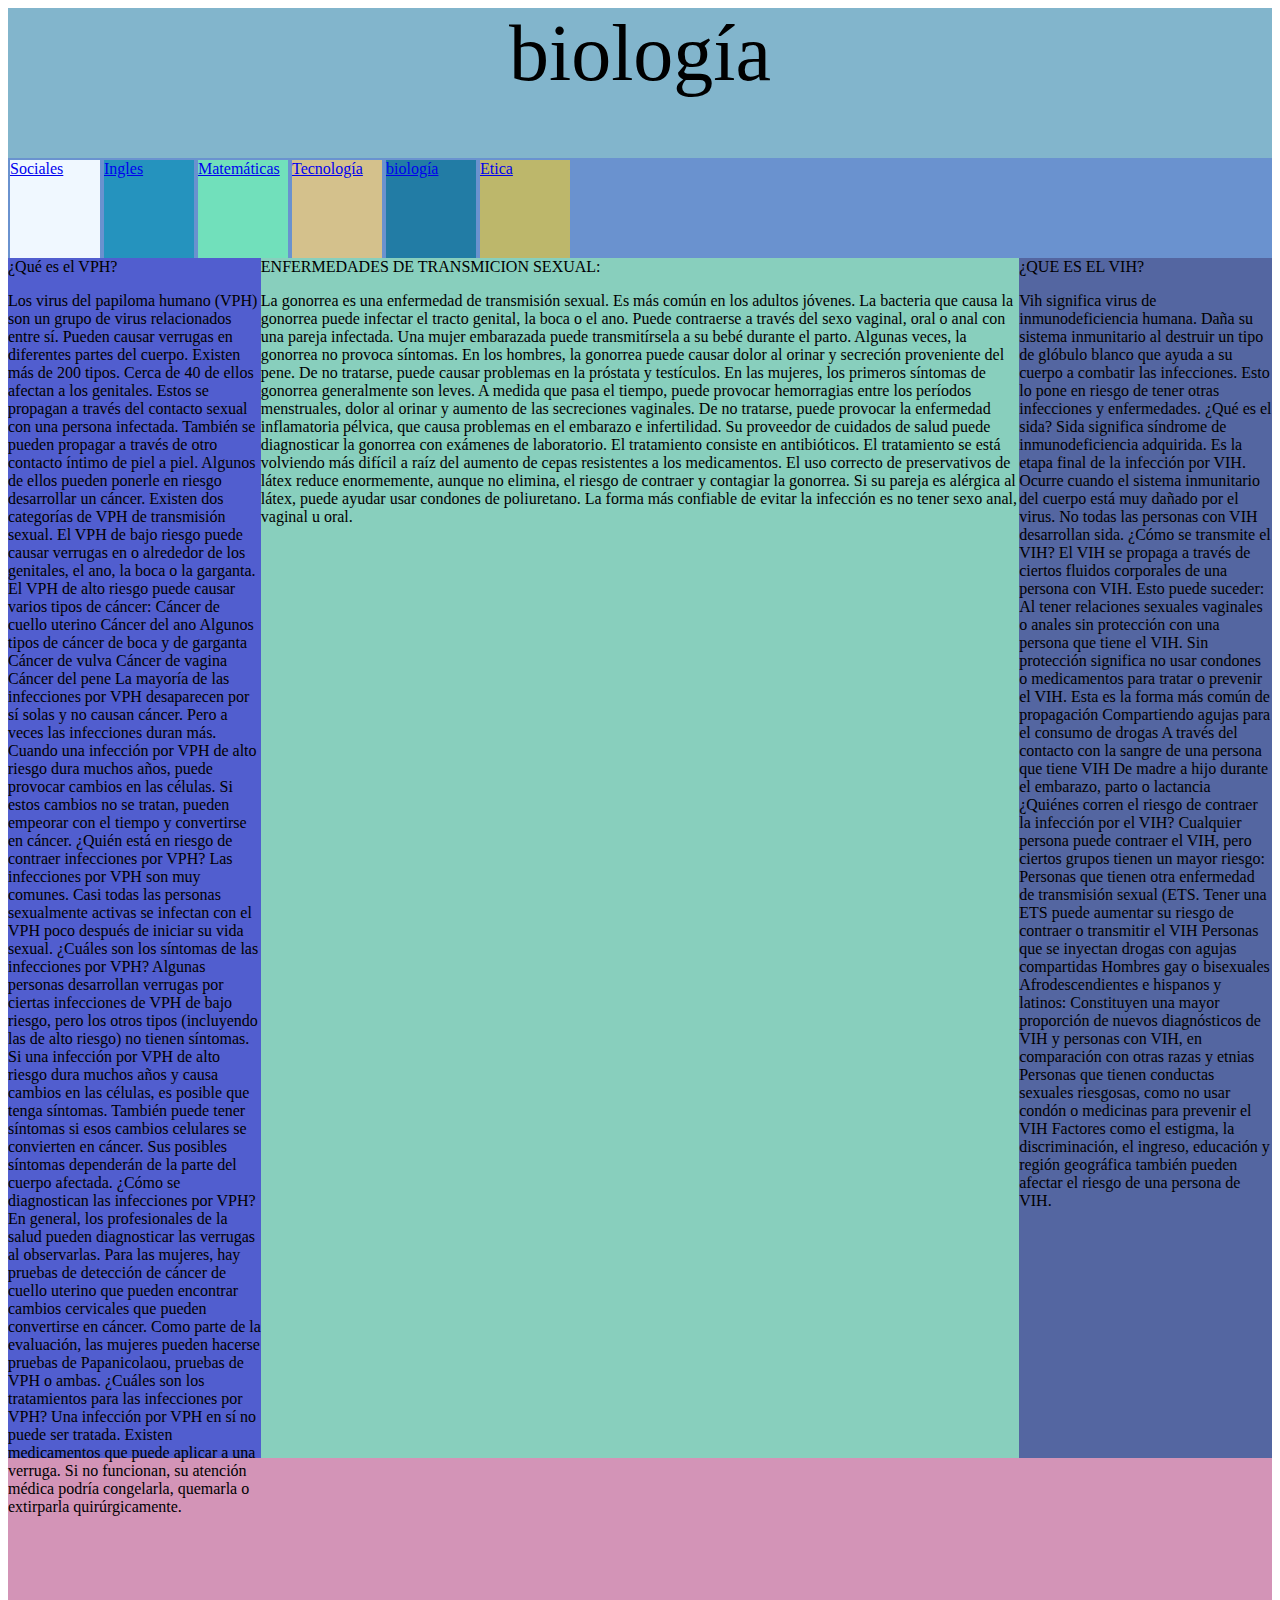
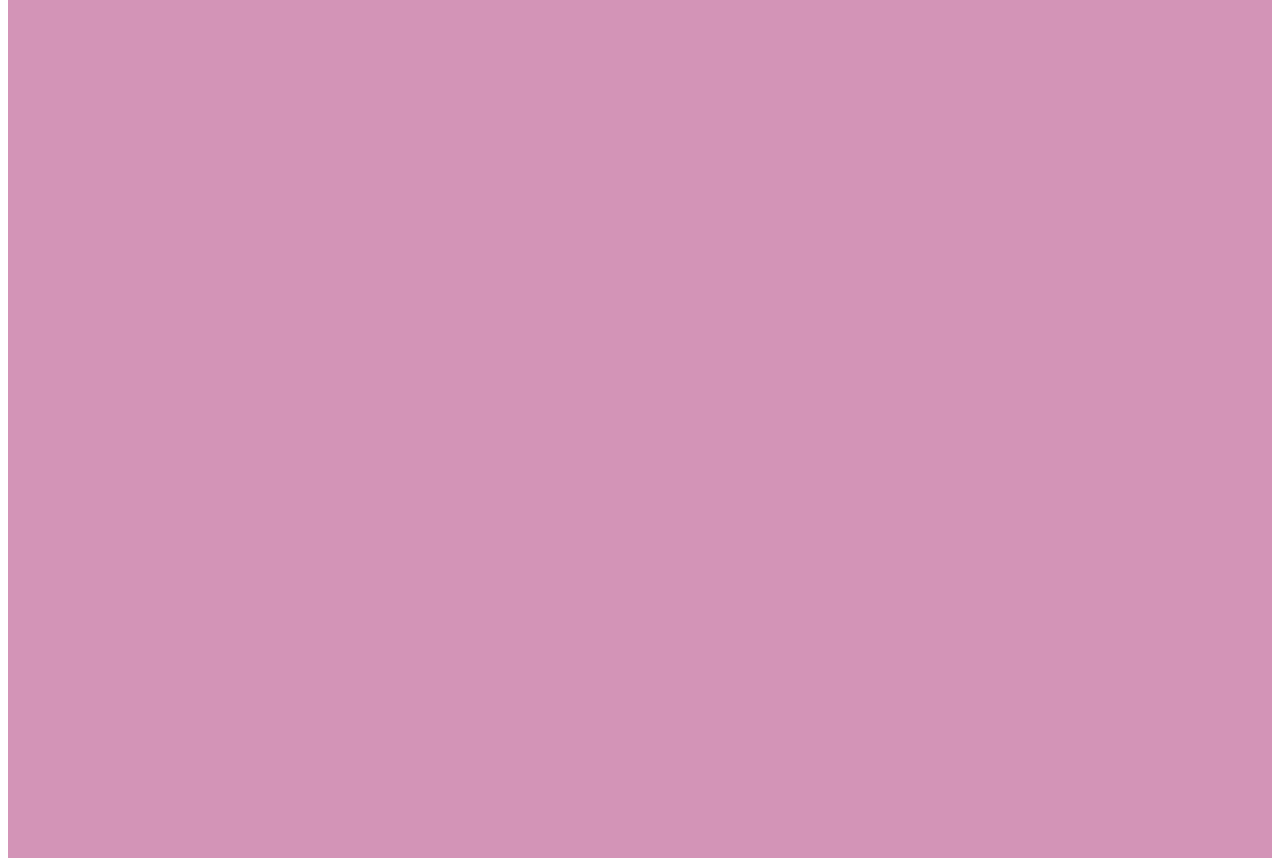
<file: biología.html>
<!DOCTYPE html>
<html lang="en">
<head>
    <meta charset="UTF-8">
    <meta http-equiv="X-UA-Compatible" content="IE=edge">
    <meta name="viewport" content="width=device-width, initial-scale=1.0">
    <title>Document</title>
    <link rel="stylesheet" href="temas.css">
</head>
<body>
    <div  class="contenedor">

        <div  class="encabezado">biología</div>
        <div  class="menu">
<div  class="Sociales">
    <a href="Sociales.html">Sociales</a>
</div>
<div  class="Ingles">
    <a href="Ingles.html">Ingles</a>
</div>
<div  class="Matemáticas">
    <a href="Matemáticas.html">Matemáticas</a>
</div>
<div  class="Tecnología">
    <a href="Tecnología.html">Tecnología</a>
</div>
<div  class="biología">
    <a href="biología.html">biología</a>
</div>
<div  class="Etica">
    <a href="Etica.html">Etica</a>
</div>
        </div>
        <div  class="contenedor2">
            <div  class="izquierdo">

            ¿Qué es el VPH? <p>

            </p>
            Los virus del papiloma humano (VPH) son un grupo de virus relacionados entre sí. Pueden causar verrugas en diferentes partes del cuerpo. Existen más de 200 tipos. Cerca de 40 de ellos afectan a los genitales. Estos se propagan a través del contacto sexual con una persona infectada. También se pueden propagar a través de otro contacto íntimo de piel a piel. Algunos de ellos pueden ponerle en riesgo desarrollar un cáncer.
            
            Existen dos categorías de VPH de transmisión sexual. El VPH de bajo riesgo puede causar verrugas en o alrededor de los genitales, el ano, la boca o la garganta. El VPH de alto riesgo puede causar varios tipos de cáncer:
            
            Cáncer de cuello uterino
            Cáncer del ano
            Algunos tipos de cáncer de boca y de garganta
            Cáncer de vulva
            Cáncer de vagina
            Cáncer del pene
            La mayoría de las infecciones por VPH desaparecen por sí solas y no causan cáncer. Pero a veces las infecciones duran más. Cuando una infección por VPH de alto riesgo dura muchos años, puede provocar cambios en las células. Si estos cambios no se tratan, pueden empeorar con el tiempo y convertirse en cáncer.
            
            ¿Quién está en riesgo de contraer infecciones por VPH?
            Las infecciones por VPH son muy comunes. Casi todas las personas sexualmente activas se infectan con el VPH poco después de iniciar su vida sexual.
            
            ¿Cuáles son los síntomas de las infecciones por VPH?
            Algunas personas desarrollan verrugas por ciertas infecciones de VPH de bajo riesgo, pero los otros tipos (incluyendo las de alto riesgo) no tienen síntomas.
            
            Si una infección por VPH de alto riesgo dura muchos años y causa cambios en las células, es posible que tenga síntomas. También puede tener síntomas si esos cambios celulares se convierten en cáncer. Sus posibles síntomas dependerán de la parte del cuerpo afectada.
            
            ¿Cómo se diagnostican las infecciones por VPH?
            En general, los profesionales de la salud pueden diagnosticar las verrugas al observarlas.
            
            Para las mujeres, hay pruebas de detección de cáncer de cuello uterino que pueden encontrar cambios cervicales que pueden convertirse en cáncer. Como parte de la evaluación, las mujeres pueden hacerse pruebas de Papanicolaou, pruebas de VPH o ambas.
            
            ¿Cuáles son los tratamientos para las infecciones por VPH?
            Una infección por VPH en sí no puede ser tratada. Existen medicamentos que puede aplicar a una verruga. Si no funcionan, su atención médica podría congelarla, quemarla o extirparla quirúrgicamente.
        </div>
        <div  class="centro">

                      ENFERMEDADES DE TRANSMICION SEXUAL: <p>

                      </p>

                La gonorrea es una enfermedad de transmisión sexual. Es más común en los adultos jóvenes. La bacteria que causa la gonorrea puede infectar el tracto genital, la boca o el ano. Puede contraerse a través del sexo vaginal, oral o anal con una pareja infectada.  Una mujer embarazada puede transmitírsela a su bebé durante el parto.

                Algunas veces, la gonorrea no provoca síntomas. En los hombres, la gonorrea puede causar dolor al orinar y secreción proveniente del pene. De no tratarse, puede causar problemas en la próstata y testículos.
                
                En las mujeres, los primeros síntomas de gonorrea generalmente son leves. A medida que pasa el tiempo, puede provocar hemorragias entre los períodos menstruales, dolor al orinar y aumento de las secreciones vaginales. De no tratarse, puede provocar la enfermedad inflamatoria pélvica, que causa problemas en el embarazo e infertilidad.
                
                Su proveedor de cuidados de salud puede diagnosticar la gonorrea con exámenes de laboratorio. El tratamiento consiste en antibióticos. El tratamiento se está volviendo más difícil a raíz del aumento de cepas resistentes a los medicamentos. El uso correcto de preservativos de látex reduce enormemente, aunque no elimina, el riesgo de contraer y contagiar la gonorrea. Si su pareja es alérgica al látex, puede ayudar usar condones de poliuretano. La forma más confiable de evitar la infección es no tener sexo anal, vaginal u oral.       
            
        </div><div  class="derecho">

            ¿QUE ES EL VIH? <p>
                
            </p>

            Vih significa virus de inmunodeficiencia humana. Daña su sistema inmunitario al destruir un tipo de glóbulo blanco que ayuda a su cuerpo a combatir las infecciones. Esto lo pone en riesgo de tener otras infecciones y enfermedades.
            
            ¿Qué es el sida?
            Sida significa síndrome de inmunodeficiencia adquirida. Es la etapa final de la infección por VIH. Ocurre cuando el sistema inmunitario del cuerpo está muy dañado por el virus. No todas las personas con VIH desarrollan sida.
            
            ¿Cómo se transmite el VIH?
            El VIH se propaga a través de ciertos fluidos corporales de una persona con VIH. Esto puede suceder:
            
            Al tener relaciones sexuales vaginales o anales sin protección con una persona que tiene el VIH. Sin protección significa no usar condones o medicamentos para tratar o prevenir el VIH. Esta es la forma más común de propagación
            Compartiendo agujas para el consumo de drogas
            A través del contacto con la sangre de una persona que tiene VIH
            De madre a hijo durante el embarazo, parto o lactancia
            ¿Quiénes corren el riesgo de contraer la infección por el VIH?
            Cualquier persona puede contraer el VIH, pero ciertos grupos tienen un mayor riesgo:
            
            Personas que tienen otra enfermedad de transmisión sexual (ETS. Tener una ETS puede aumentar su riesgo de contraer o transmitir el VIH
            Personas que se inyectan drogas con agujas compartidas
            Hombres gay o bisexuales
            Afrodescendientes e hispanos y latinos: Constituyen una mayor proporción de nuevos diagnósticos de VIH y personas con VIH, en comparación con otras razas y etnias
            Personas que tienen conductas sexuales riesgosas, como no usar condón o medicinas para prevenir el VIH
            Factores como el estigma, la discriminación, el ingreso, educación y región geográfica también pueden afectar el riesgo de una persona de VIH.
            
        </div></div>
        </div>
</body>
</html>
</file>
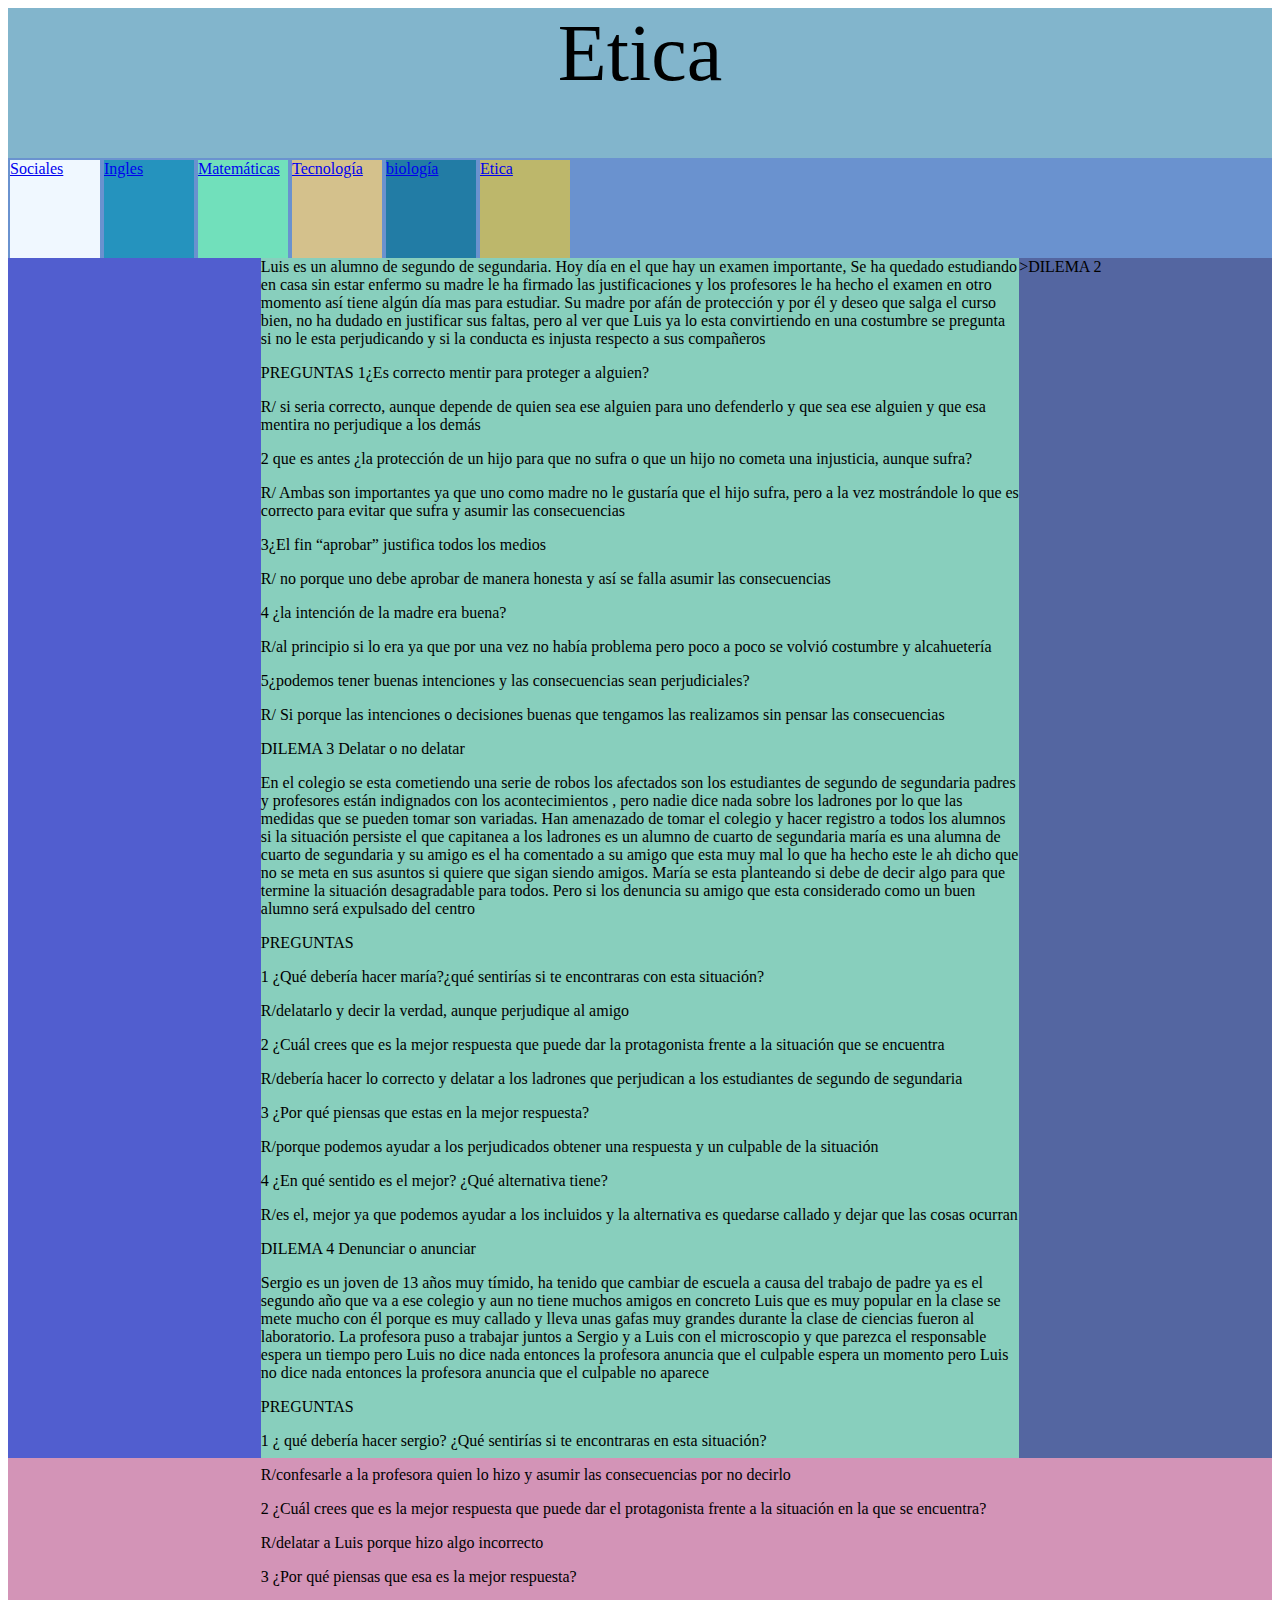
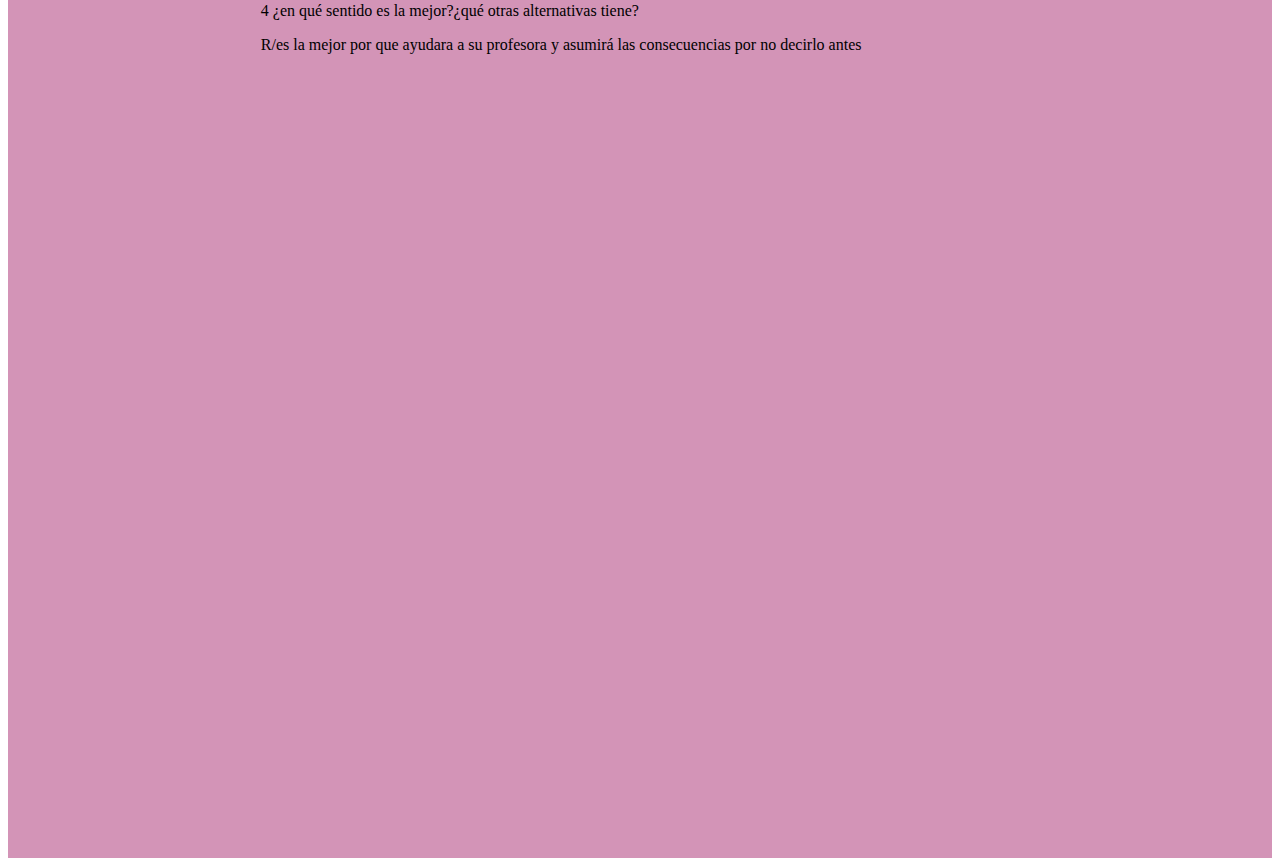
<file: Etica.html>
<!DOCTYPE html>
<html lang="en">
<head>
    <meta charset="UTF-8">
    <meta http-equiv="X-UA-Compatible" content="IE=edge">
    <meta name="viewport" content="width=device-width, initial-scale=1.0">
    <title>Document</title>
    <link rel="stylesheet" href="temas.css">
</head>
<body>
    <div  class="contenedor">

        <div  class="encabezado">Etica</div>
        <div  class="menu">
<div  class="Sociales">
    <a href="Sociales.html">Sociales</a>
</div>
<div  class="Ingles">
    <a href="Ingles.html">Ingles</a>
</div>
<div  class="Matemáticas">
    <a href="Matemáticas.html">Matemáticas</a>
</div>
<div  class="Tecnología">
    <a href="Tecnología.html">Tecnología</a>
</div>
<div  class="biología">
    <a href="biología.html">biología</a>
</div>
<div  class="Etica">
    <a href="Etica.html">Etica</a>
</div>
        </div>
        <div  class="contenedor2"><div  class="izquierdo">
        </div>
        <div  class="centro">Luis es un alumno de segundo de segundaria. Hoy día en el que hay un examen importante, Se ha quedado estudiando en casa sin estar enfermo su madre le ha firmado las justificaciones y los profesores le ha hecho el examen en otro momento así tiene algún día mas para estudiar. Su madre por afán de protección y por él y deseo que salga el curso bien, no ha dudado en justificar sus faltas, pero al ver que Luis ya lo esta convirtiendo en una costumbre se pregunta si no le esta perjudicando y si la conducta es injusta respecto a sus compañeros <p>

        </p>
        PREGUNTAS 
        1¿Es correcto mentir para proteger a alguien?<p>

        </p>
        R/ si seria correcto, aunque depende de quien sea ese alguien para uno defenderlo y que sea ese alguien y que esa mentira no perjudique a los demás <p>

        </p>
        2 que es antes ¿la protección de un hijo para que no sufra o que un hijo no cometa una injusticia, aunque sufra?<p>

        </p>
        R/ Ambas son importantes ya que uno como madre no le gustaría que el hijo sufra, pero a la vez mostrándole lo que es correcto para evitar que sufra y asumir las consecuencias <p>

        </p>
        3¿El fin “aprobar” justifica todos los medios <p>

        </p>
        R/ no porque uno debe aprobar de manera honesta y así se falla asumir las consecuencias <p>

        </p>
        4 ¿la intención de la madre era buena?<p>

        </p>
        R/al principio si lo era ya que por una vez no había problema pero poco a poco se volvió costumbre y alcahuetería <p>

        </p>
        5¿podemos tener buenas intenciones y las consecuencias sean perjudiciales?<p>

        </p>
        R/ Si porque las intenciones o decisiones buenas que tengamos las realizamos sin pensar las consecuencias <p>

        </p> 
        
        DILEMA 3 Delatar o no delatar <p>

        </p>
        En el colegio se esta cometiendo una serie de robos los afectados son los estudiantes de segundo de segundaria padres y profesores están indignados con los acontecimientos , pero nadie dice nada sobre los ladrones por lo que las medidas que se pueden tomar son variadas. Han amenazado de tomar el colegio y hacer registro a todos los alumnos si la situación persiste el que capitanea a los ladrones es un alumno de cuarto de segundaria maría es una alumna de cuarto de segundaria y su amigo es el ha comentado a su amigo que esta muy mal lo que ha hecho este le ah dicho que no se meta en sus asuntos si quiere que sigan siendo amigos. María se esta planteando si debe de decir 
        algo para que termine la situación desagradable para todos. Pero si los denuncia su amigo que esta considerado como un buen alumno será expulsado del centro <p>

        </p>
        PREGUNTAS  <p>

        </p>
        1 ¿Qué debería hacer maría?¿qué sentirías si te encontraras con esta situación? <p>

        </p>
        R/delatarlo y decir la verdad, aunque perjudique al amigo <p>

        </p>
        2 ¿Cuál crees que es la mejor respuesta que puede dar la protagonista frente a la situación que se encuentra <p>

        </p>
        R/debería hacer lo correcto y delatar a los ladrones que perjudican a los estudiantes de segundo de segundaria <p>

        </p>
        3 ¿Por qué piensas que estas en la mejor respuesta? <p>

        </p>
        R/porque podemos ayudar a los perjudicados obtener una respuesta y un culpable de la situación <p>

        </p>
        4 ¿En qué sentido es el mejor? ¿Qué alternativa tiene? <p>

        </p>
        R/es el, mejor ya que podemos ayudar a los incluidos y la alternativa es quedarse callado y dejar que las cosas ocurran <p>

        </p>
        DILEMA 4 Denunciar o anunciar <p>

        </p>
     
        Sergio es un joven de 13 años muy tímido, ha tenido que cambiar de escuela a causa del trabajo de padre ya es el segundo año que va a ese colegio y aun no tiene muchos amigos en concreto Luis que es muy popular en la clase se mete mucho con él porque es muy callado y lleva unas gafas muy grandes durante la clase de ciencias fueron al laboratorio. La profesora puso a trabajar juntos a Sergio y a Luis con el microscopio y que parezca el responsable espera un tiempo pero Luis no dice nada entonces la profesora anuncia que el culpable  espera un momento pero Luis no dice nada entonces la profesora anuncia que el culpable no aparece <p>

        </p>
        PREGUNTAS <p>

        </p>
        1 ¿ qué debería hacer sergio? ¿Qué sentirías si te encontraras en esta situación?<p>

        </p>
        R/confesarle a la profesora quien lo hizo y asumir las consecuencias por no decirlo <p>

        </p>
        2 ¿Cuál crees que es la mejor respuesta que puede dar el protagonista frente a la situación en la que se encuentra?<p>

        </p>
        R/delatar a Luis porque hizo algo incorrecto <p>

        </p> 
        3 ¿Por qué piensas que esa es la mejor respuesta? <p>

        </p>
        4 ¿en qué sentido es la mejor?¿qué otras alternativas tiene? <p>
            
        </p>
        R/es la mejor por que ayudara a su profesora y asumirá las consecuencias por no decirlo antes
        </div><div  class="derecho">>DILEMA 2 
            
            
        </div></div>
        </div>
</body>
</html>
</file>
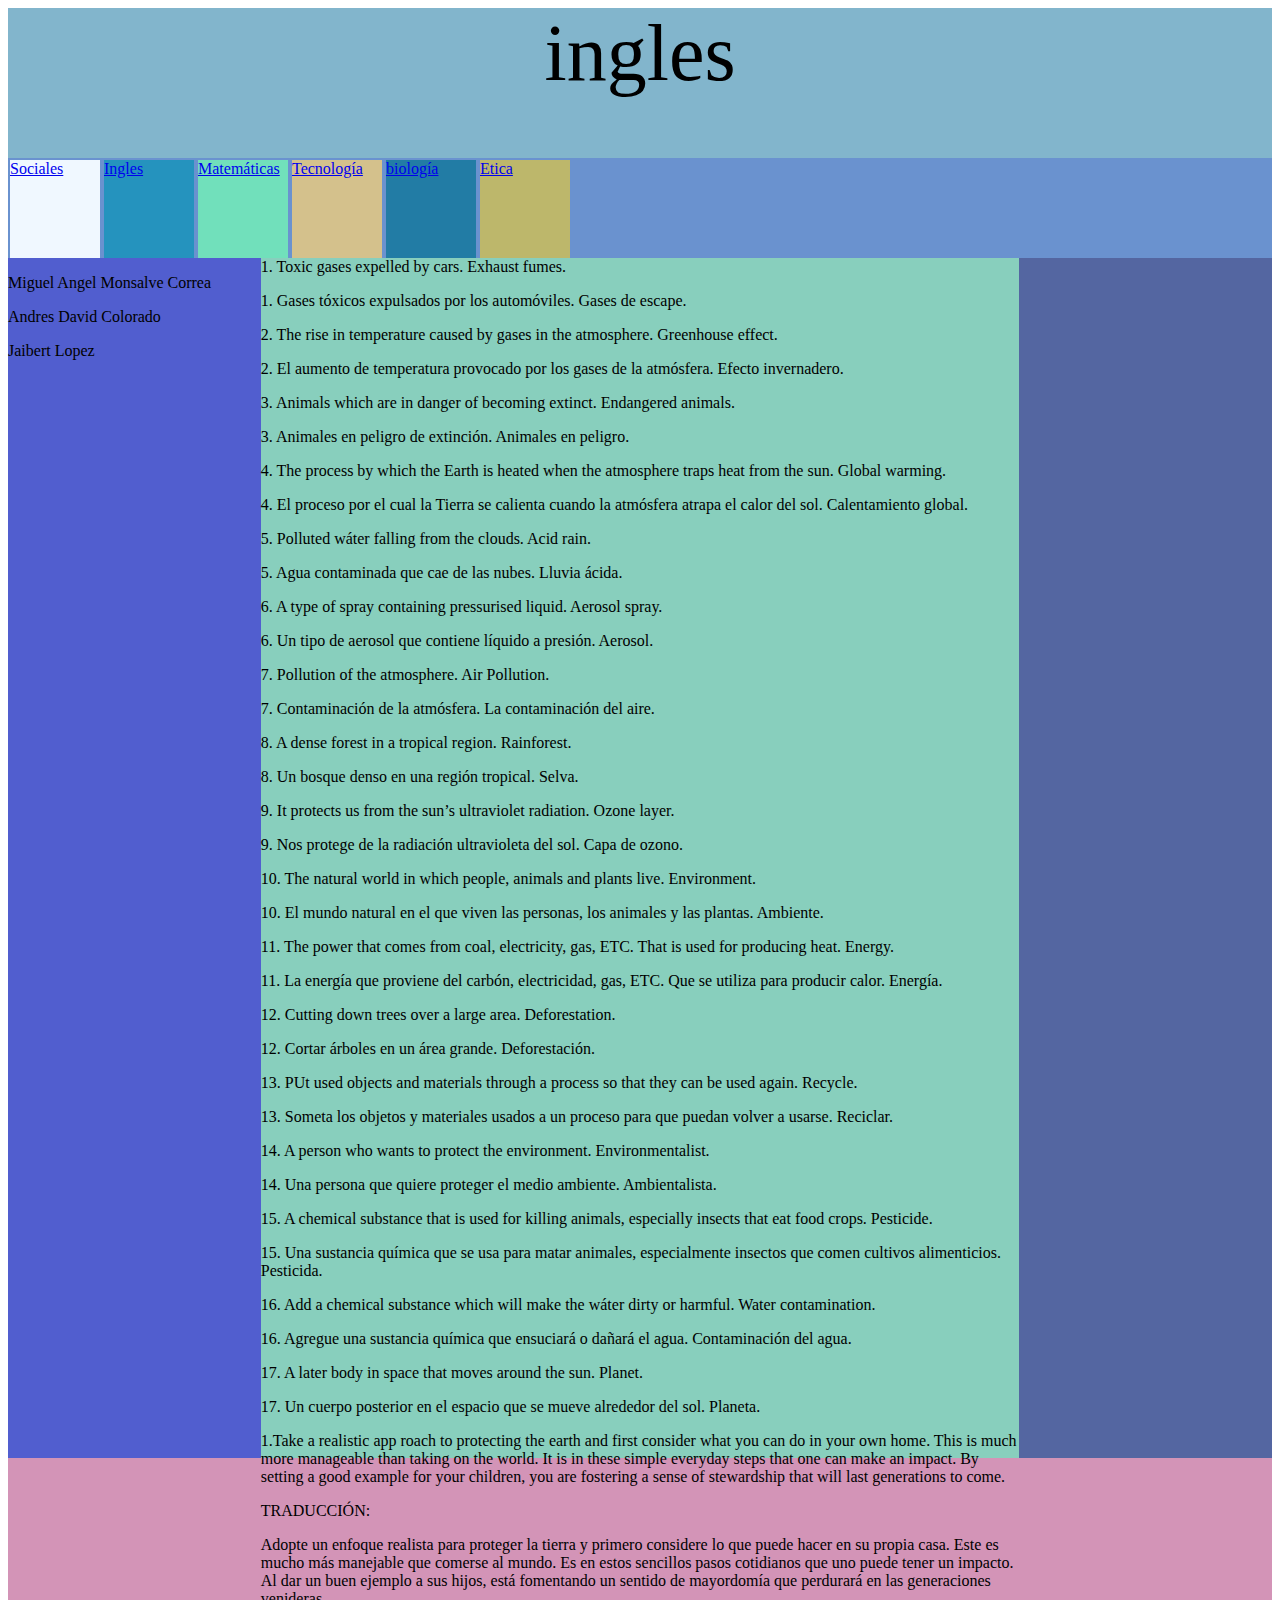
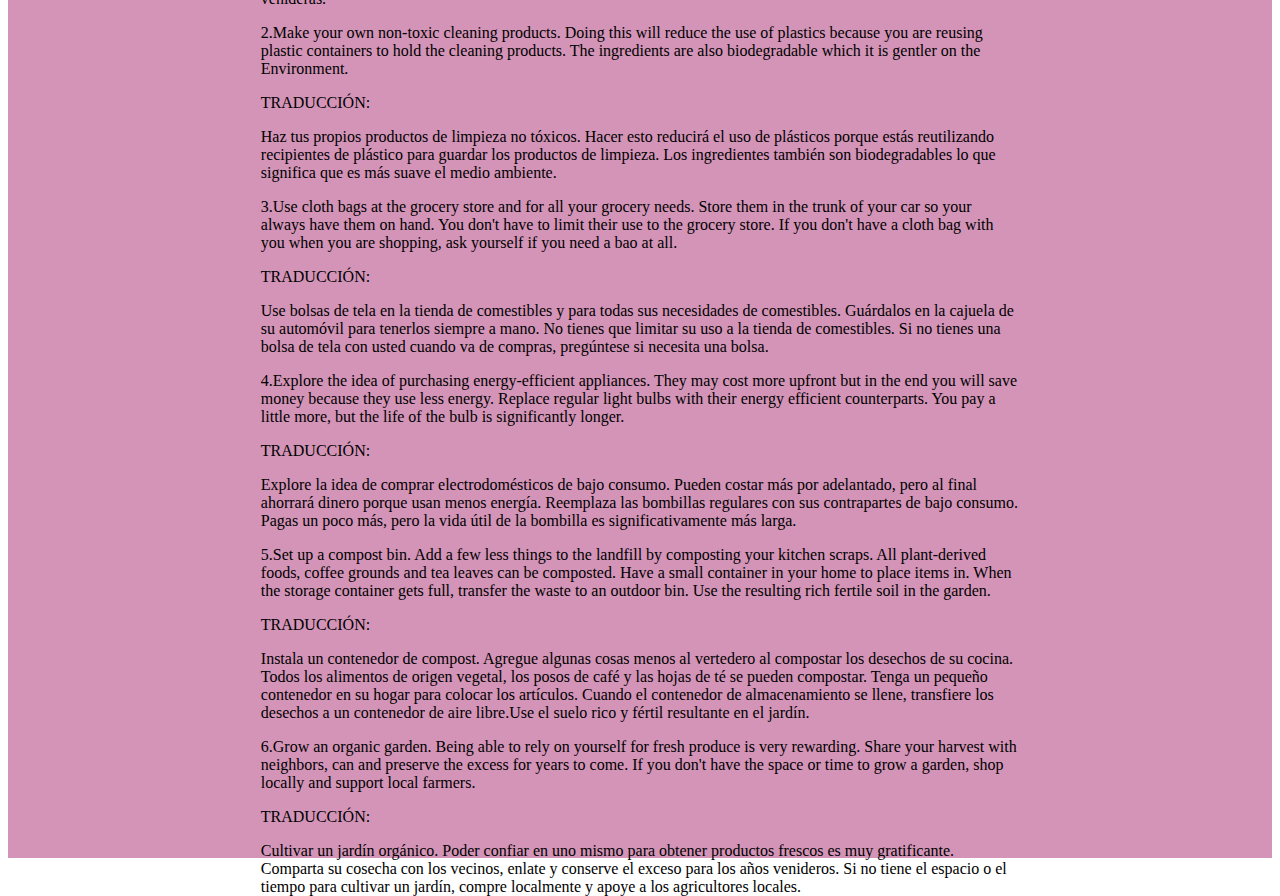
<file: Ingles.html>
<!DOCTYPE html>
<html lang="en">
<head>
    <meta charset="UTF-8">
    <meta http-equiv="X-UA-Compatible" content="IE=edge">
    <meta name="viewport" content="width=device-width, initial-scale=1.0">
    <title>Document</title>
    <link rel="stylesheet" href="temas.css">
</head>
<body>
    <div  class="contenedor">

        <div  class="encabezado">ingles</div>
        <div  class="menu">
        
<div  class="Sociales">
    <a href="Sociales.html">Sociales</a>
</div>
<div  class="Ingles">
    <a href="Ingles.html">Ingles</a>
</div>
<div  class="Matemáticas">
    <a href="Matemáticas.html">Matemáticas</a>
</div>
<div  class="Tecnología">
    <a href="Tecnología.html">Tecnología</a>
</div>
<div  class="biología">
    <a href="biología.html">biología</a>
</div>
<div  class="Etica">
    <a href="Etica.html">Etica</a>
</div>
        </div>
        <div  class="contenedor2"><div  class="izquierdo">
        <p>Miguel Angel Monsalve Correa</p>



         Andres David Colorado
        <p>Jaibert Lopez</p>
        </div>
            <div  class="centro">1. Toxic gases expelled by cars. Exhaust fumes. <p>

            </p>

                1. Gases tóxicos expulsados ​​por los automóviles. Gases de escape. <p>

                </p>
                
                2. The rise in temperature caused by gases in the atmosphere. Greenhouse effect. <p>

                </p>
                
                2. El aumento de temperatura provocado por los gases de la atmósfera. Efecto invernadero. <p>

                </p>
                
                3. Animals which are in danger of becoming extinct. Endangered animals. <p>

                </p>
                
                3. Animales en peligro de extinción. Animales en peligro. <p>

                </p>
                
                4. The process by which the Earth is heated when the atmosphere traps heat from the sun. Global warming. <p>

                </p>
                 
                4. El proceso por el cual la Tierra se calienta cuando la atmósfera atrapa el calor del sol. Calentamiento global. <p>

                </p>
                
                5. Polluted wáter falling from the clouds. Acid rain. <p>

                </p>
                
                5. Agua contaminada que cae de las nubes. Lluvia ácida. <p>

                </p>
                
                6. A type of spray containing pressurised liquid. Aerosol spray. <p>

                </p>
                 
                6. Un tipo de aerosol que contiene líquido a presión. Aerosol. <p>

                </p>
                
                7. Pollution of the atmosphere. Air Pollution. <p>

                </p>
                
                7. Contaminación de la atmósfera. La contaminación del aire. <p>

                </p>
                
                8. A dense forest in a tropical region. Rainforest. <p>

                </p>
                
                8. Un bosque denso en una región tropical. Selva. <p>

                </p>
                
                9. It protects us from the sun’s ultraviolet radiation. Ozone layer. <p>

                </p>
                
                9. Nos protege de la radiación ultravioleta del sol. Capa de ozono. <p>

                </p>
                
                10. The natural world in which people, animals and plants live. Environment. <p>

                </p>
                
                10. El mundo natural en el que viven las personas, los animales y las plantas. Ambiente. <p>

                </p>
                
                11. The power that comes from coal, electricity, gas, ETC. That is used for producing heat. Energy. <p>

                </p>
                
                11. La energía que proviene del carbón, electricidad, gas, ETC. Que se utiliza para producir calor. Energía. <p>

                </p>
                
                12. Cutting down trees over a large area. Deforestation. <p>

                </p>
                
                12. Cortar árboles en un área grande. Deforestación. <p>

                </p>
                
                13. PUt used objects and materials through a process so that they can be used again. Recycle. <p>

                </p>
                
                13. Someta los objetos y materiales usados ​​a un proceso para que puedan volver a usarse. Reciclar. <p>

                </p>
                
                14. A person who wants to protect the environment. Environmentalist. <p>

                </p>
                
                14. Una persona que quiere proteger el medio ambiente. Ambientalista. <p>

                </p>
                
                15. A chemical substance that is used for killing animals, especially insects that eat food crops. Pesticide. <p>

                </p>
                
                15. Una sustancia química que se usa para matar animales, especialmente insectos que comen cultivos alimenticios. Pesticida. <p>

                </p>
                
                16. Add a chemical substance which will make the wáter dirty or harmful. Water contamination. <p>

                </p>
                
                16. Agregue una sustancia química que ensuciará o dañará el agua. Contaminación del agua. <p>

                </p>
                
                17. A later body in space that moves around the sun. Planet. <p>

                </p>
                
                17. Un cuerpo posterior en el espacio que se mueve alrededor del sol. Planeta. <p>

                </p>
                
                1.Take a realistic app roach to protecting the earth and first consider what you can do in your own home. This is much more manageable than taking on the world. It is in these simple everyday steps that one can make an impact. By setting a good example for your children,
                 you are fostering a sense of stewardship that will last generations to come. <p>

                 </p>
                
                TRADUCCIÓN: <p>

                </p>
                
                Adopte un enfoque realista para proteger la tierra y primero considere lo que puede hacer en su propia casa. Este es mucho más manejable que comerse al mundo. Es en estos 
                sencillos pasos cotidianos que uno puede tener un impacto. Al dar un buen ejemplo a sus hijos, está fomentando un sentido de mayordomía que perdurará en las generaciones
                 venideras. <p>

                 </p>
                
                2.Make your own non-toxic cleaning products. Doing this will reduce the use of plastics because you are reusing plastic containers to hold the cleaning products. The ingredients
                 are also biodegradable which it is gentler on the Environment. <p>

                 </p>
                
                TRADUCCIÓN: <p>

                </p>
                
                Haz tus propios productos de limpieza no tóxicos. Hacer esto reducirá el uso de plásticos porque estás reutilizando recipientes de plástico para guardar los productos de limpieza.
                 Los ingredientes también son biodegradables lo que significa que es más suave el medio ambiente. <p>

                 </p>
                
                3.Use cloth bags at the grocery store and for all your grocery needs. Store them in the trunk of your car so your always have them on hand. You don't have to limit their use to 
                the grocery store. If you don't have a cloth bag with you when you are shopping, ask yourself if you need a bao at all. <p>

                </p>
                
                TRADUCCIÓN: <p>

                </p>
                
                Use bolsas de tela en la tienda de comestibles y para todas sus necesidades de comestibles. Guárdalos en la cajuela de su automóvil para tenerlos siempre a mano. No tienes que 
                limitar su uso a la tienda de comestibles. Si no tienes una bolsa de tela con usted cuando va de compras, pregúntese si necesita una bolsa. <p>

                </p>
                
                4.Explore the idea of purchasing energy-efficient appliances. They may cost more upfront but in the end you will save money because they use less energy. Replace regular light 
                bulbs with their energy efficient counterparts. You pay a little more, but the life of the bulb is significantly longer. <p>

                </p>
                
                TRADUCCIÓN: <p>

                </p>
                
                Explore la idea de comprar electrodomésticos de bajo consumo. Pueden costar más por adelantado, pero al final ahorrará dinero porque usan menos energía. Reemplaza las bombillas
                 regulares con sus contrapartes de bajo consumo. Pagas un poco más, pero la vida útil de la bombilla es significativamente más larga. <p>

                 </p>
                
                5.Set up a compost bin. Add a few less things to the landfill by composting your kitchen scraps. All plant-derived foods, coffee grounds and tea leaves can be composted. Have a
                 small container in your home to place items in. When the storage container gets full, transfer the waste to an outdoor bin. Use the resulting rich fertile soil in the garden. <p>

                 </p>
                
                TRADUCCIÓN: <p>

                </p>
                 
                Instala un contenedor de compost. Agregue algunas cosas menos al vertedero al compostar los desechos de su cocina. Todos los alimentos de origen vegetal, los posos de café y
                 las hojas de té se pueden compostar. Tenga un pequeño contenedor en su hogar para colocar los artículos. Cuando el contenedor de almacenamiento se llene, transfiere
                  los desechos a un contenedor de aire libre.Use el suelo rico y fértil resultante en el jardín. <p>

                  </p>
                
                6.Grow an organic garden. Being able to rely on yourself for fresh produce is very rewarding. Share your harvest with neighbors, can and preserve the excess for years to come.
                 If you don't have the space or time to grow a garden, shop locally and support local farmers. <p>

                 </p>
                
                TRADUCCIÓN: <p>
                    
                </p>
                
                Cultivar un jardín orgánico. Poder confiar en uno mismo para obtener productos frescos es muy gratificante. Comparta su cosecha con los vecinos, enlate y conserve el exceso para los años venideros. Si no tiene el espacio o el tiempo para cultivar un jardín, compre localmente y apoye a los agricultores locales.
            </div><div  class="derecho">
            </div></div>
            </div>
</body>
</html>
</file>
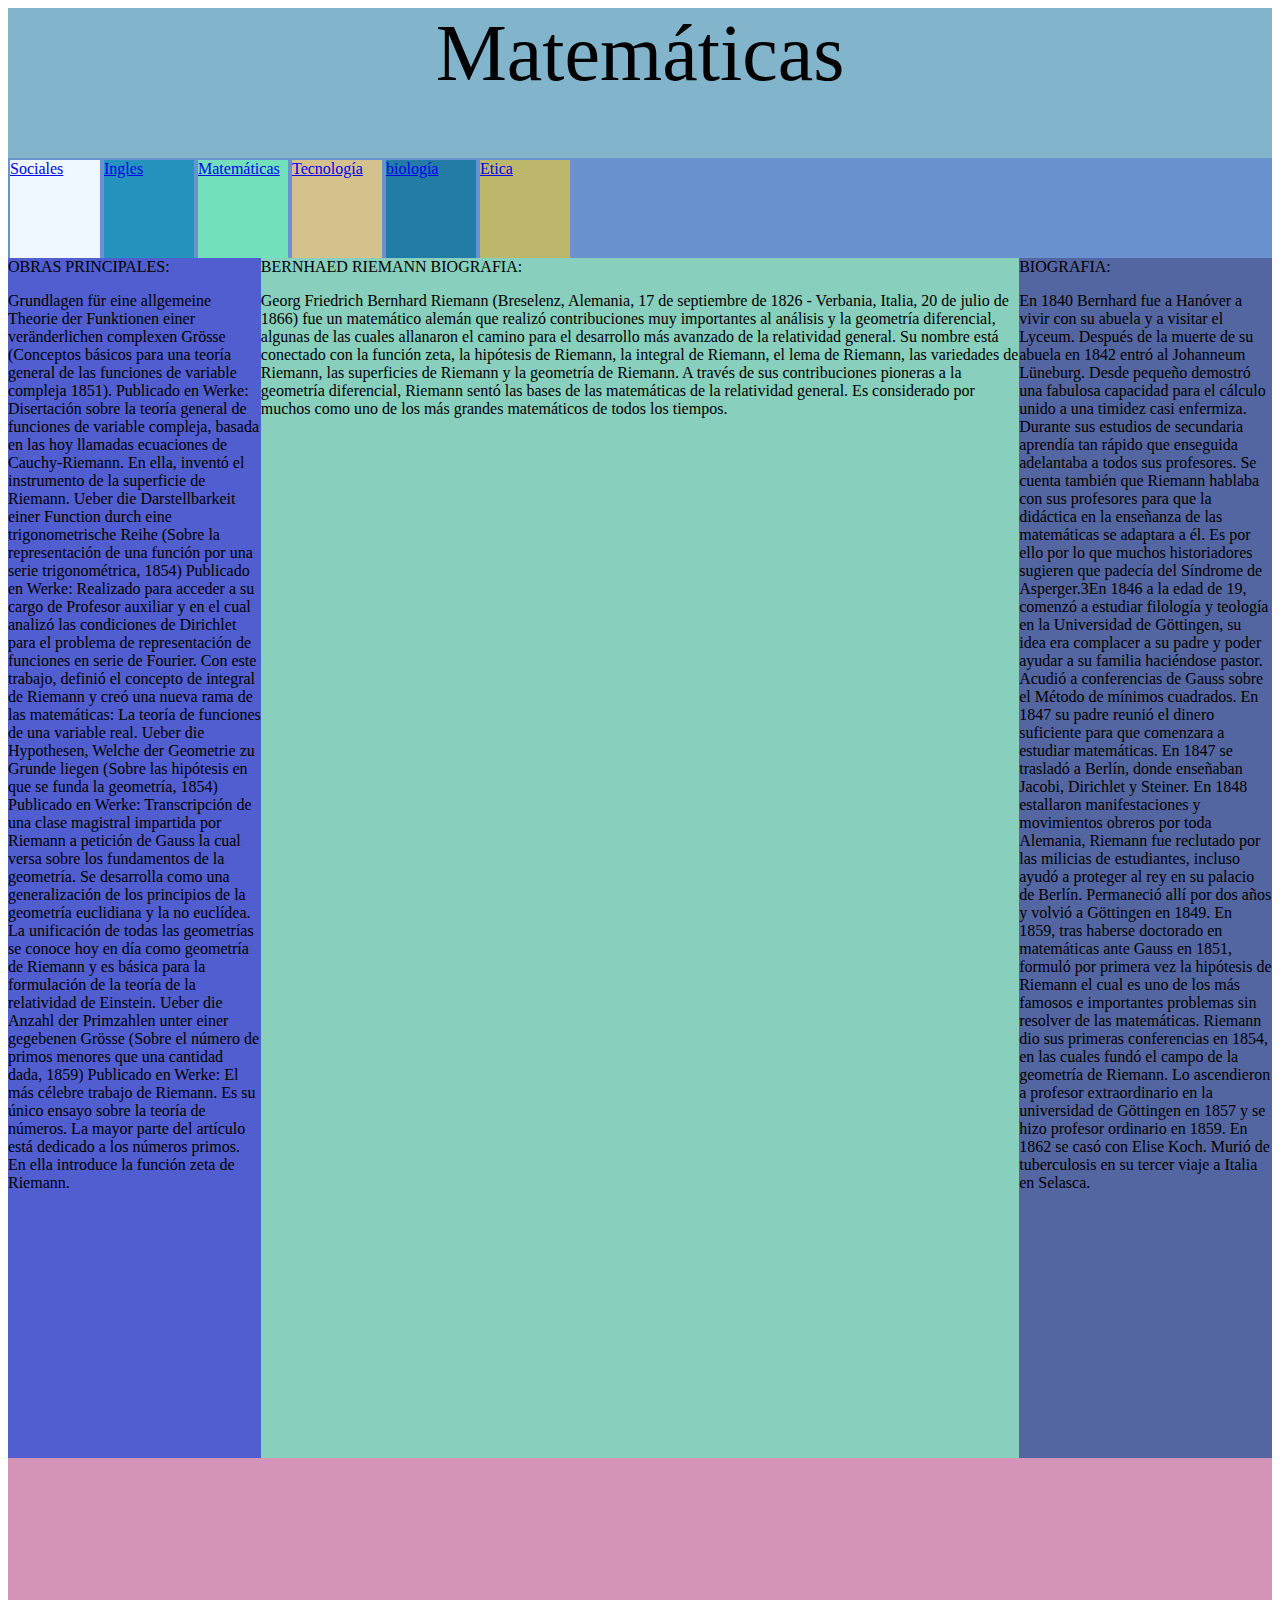
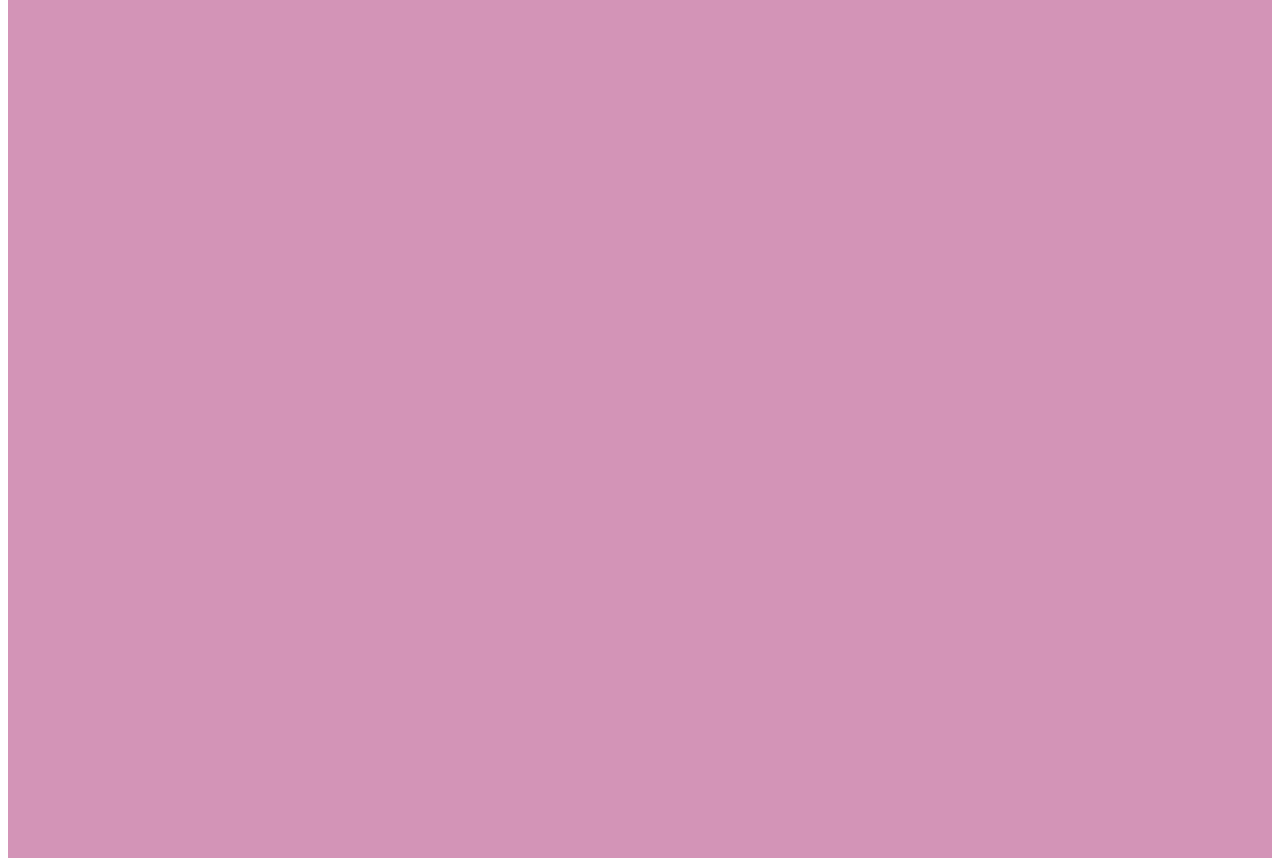
<file: Matemáticas.html>
<!DOCTYPE html>
<html lang="en">
<head>
    <meta charset="UTF-8">
    <meta http-equiv="X-UA-Compatible" content="IE=edge">
    <meta name="viewport" content="width=device-width, initial-scale=1.0">
    <title>Document</title>
    <link rel="stylesheet" href="temas.css">
</head>
<body>
    <div  class="contenedor">

        <div  class="encabezado">Matemáticas</div>
        <div  class="menu">
<div  class="Sociales">
    <a href="Sociales.html">Sociales</a>
</div>
<div  class="Ingles">
    <a href="Ingles.html">Ingles</a>
</div>
<div  class="Matemáticas">
    <a href="Matemáticas.html">Matemáticas</a>
</div>
<div  class="Tecnología">
    <a href="Tecnología.html">Tecnología</a>
</div>
<div  class="biología">
    <a href="biología.html">biología</a>
</div>
<div  class="Etica">
    <a href="Etica.html">Etica</a>
</div>
        </div>
        <div  class="contenedor2"><div  class="izquierdo">
            OBRAS PRINCIPALES: <p>

            </p>
Grundlagen für eine allgemeine Theorie der Funktionen einer veränderlichen complexen Grösse (Conceptos básicos para una teoría general de las funciones de variable compleja 1851). Publicado en Werke: Disertación sobre la teoría general de funciones de variable compleja, basada en las hoy llamadas ecuaciones de Cauchy-Riemann. En ella, inventó el instrumento de la superficie de Riemann.
Ueber die Darstellbarkeit einer Function durch eine trigonometrische Reihe (Sobre la representación de una función por una serie trigonométrica, 1854) Publicado en Werke: Realizado para acceder a su cargo de Profesor auxiliar y en el cual analizó las condiciones de Dirichlet para el problema de representación de funciones en serie de Fourier. Con este trabajo, definió el concepto de integral de Riemann y creó una nueva rama de las matemáticas: La teoría de funciones de una variable real.
Ueber die Hypothesen, Welche der Geometrie zu Grunde liegen (Sobre las hipótesis en que se funda la geometría, 1854) Publicado en Werke: Transcripción de una clase magistral impartida por Riemann a petición de Gauss la cual versa sobre los fundamentos de la geometría. Se desarrolla como una generalización de los principios de la geometría euclidiana y la no euclídea. La unificación de todas las geometrías se conoce hoy en día como geometría de Riemann y es básica para la formulación de la teoría de la relatividad de Einstein.
Ueber die Anzahl der Primzahlen unter einer gegebenen Grösse (Sobre el número de primos menores que una cantidad dada, 1859) Publicado en Werke: El más célebre trabajo de Riemann. Es su único ensayo sobre la teoría de números. La mayor parte del artículo está dedicado a los números primos. En ella introduce la función zeta de Riemann.
        </div>
        <div  class="centro">
           BERNHAED RIEMANN BIOGRAFIA: <p> 
            
           </p>
            Georg Friedrich Bernhard Riemann (Breselenz, Alemania, 17 de septiembre de 1826 - Verbania, Italia, 20 de julio de 1866) fue un matemático alemán que realizó contribuciones muy importantes al análisis y la geometría diferencial, algunas de las cuales allanaron el camino para el desarrollo más avanzado de la relatividad general. Su nombre está conectado con la función zeta, la hipótesis de Riemann, la integral de Riemann, el lema de Riemann, las variedades de Riemann, las superficies de Riemann y la geometría de Riemann. A través de sus contribuciones pioneras a la geometría diferencial, Riemann sentó las bases de las matemáticas de la relatividad general. Es considerado por muchos como uno de los más grandes matemáticos de todos los tiempos.


        </div><div  class="derecho">
            BIOGRAFIA: <p>

            </p>
            En 1840 Bernhard fue a Hanóver a vivir con su abuela y a visitar el Lyceum. Después de la muerte de su abuela en 1842 entró al Johanneum Lüneburg. Desde pequeño demostró una fabulosa capacidad para el cálculo unido a una timidez casi enfermiza. Durante sus estudios de secundaria aprendía tan rápido que enseguida adelantaba a todos sus profesores. Se cuenta también que Riemann hablaba con sus profesores para que la didáctica en la enseñanza de las matemáticas se adaptara a él. Es por ello por lo que muchos historiadores sugieren que padecía del Síndrome de Asperger.3​
            
            En 1846 a la edad de 19, comenzó a estudiar filología y teología en la Universidad de Göttingen, su idea era complacer a su padre y poder ayudar a su familia haciéndose pastor. Acudió a conferencias de Gauss sobre el Método de mínimos cuadrados. En 1847 su padre reunió el dinero suficiente para que comenzara a estudiar matemáticas.
            
            En 1847 se trasladó a Berlín, donde enseñaban Jacobi, Dirichlet y Steiner. En 1848 estallaron manifestaciones y movimientos obreros por toda Alemania, Riemann fue reclutado por las milicias de estudiantes, incluso ayudó a proteger al rey en su palacio de Berlín. Permaneció allí por dos años y volvió a Göttingen en 1849.
            
            En 1859, tras haberse doctorado en matemáticas ante Gauss en 1851, formuló por primera vez la hipótesis de Riemann el cual es uno de los más famosos e importantes problemas sin resolver de las matemáticas.
            
            Riemann dio sus primeras conferencias en 1854, en las cuales fundó el campo de la geometría de Riemann. Lo ascendieron a profesor extraordinario en la universidad de Göttingen en 1857 y se hizo profesor ordinario en 1859. En 1862 se casó con Elise Koch. Murió de tuberculosis en su tercer viaje a Italia en Selasca.
        </div></div>
        </div>
</body>
</html>
</file>
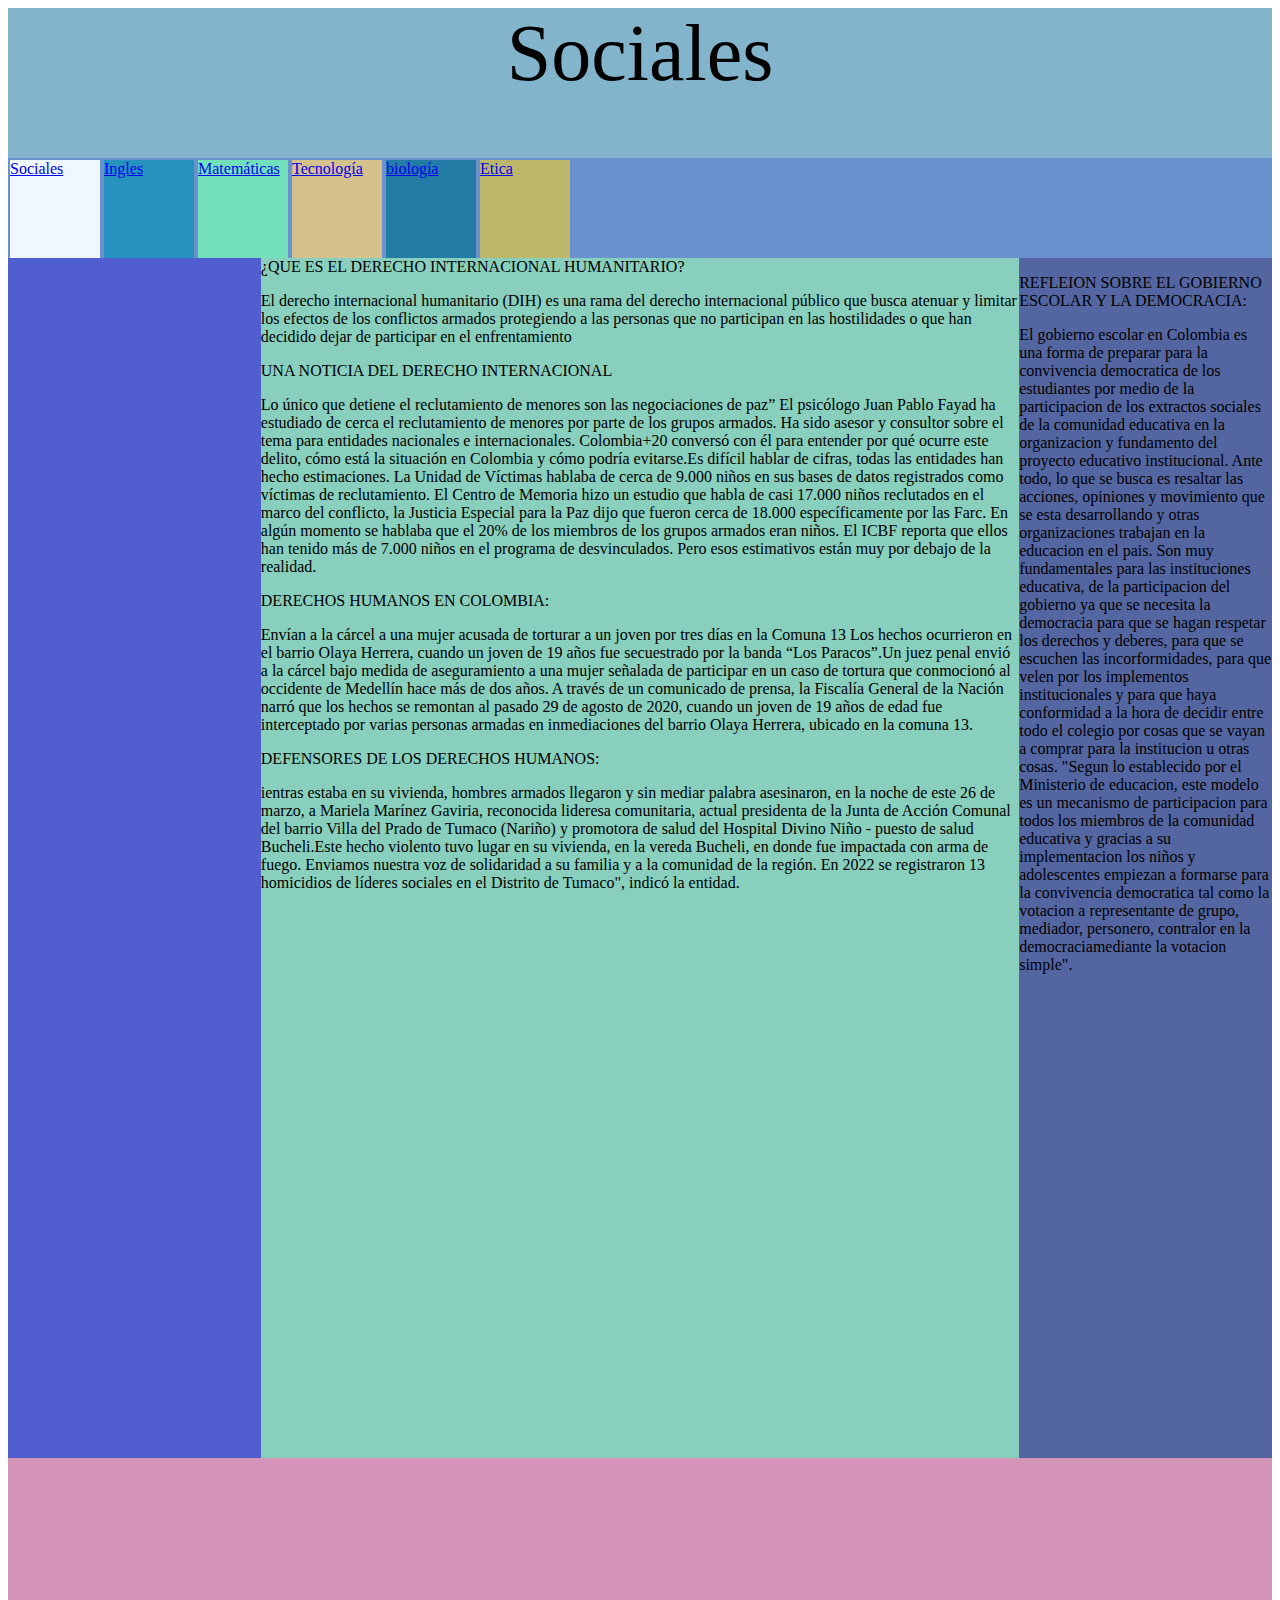
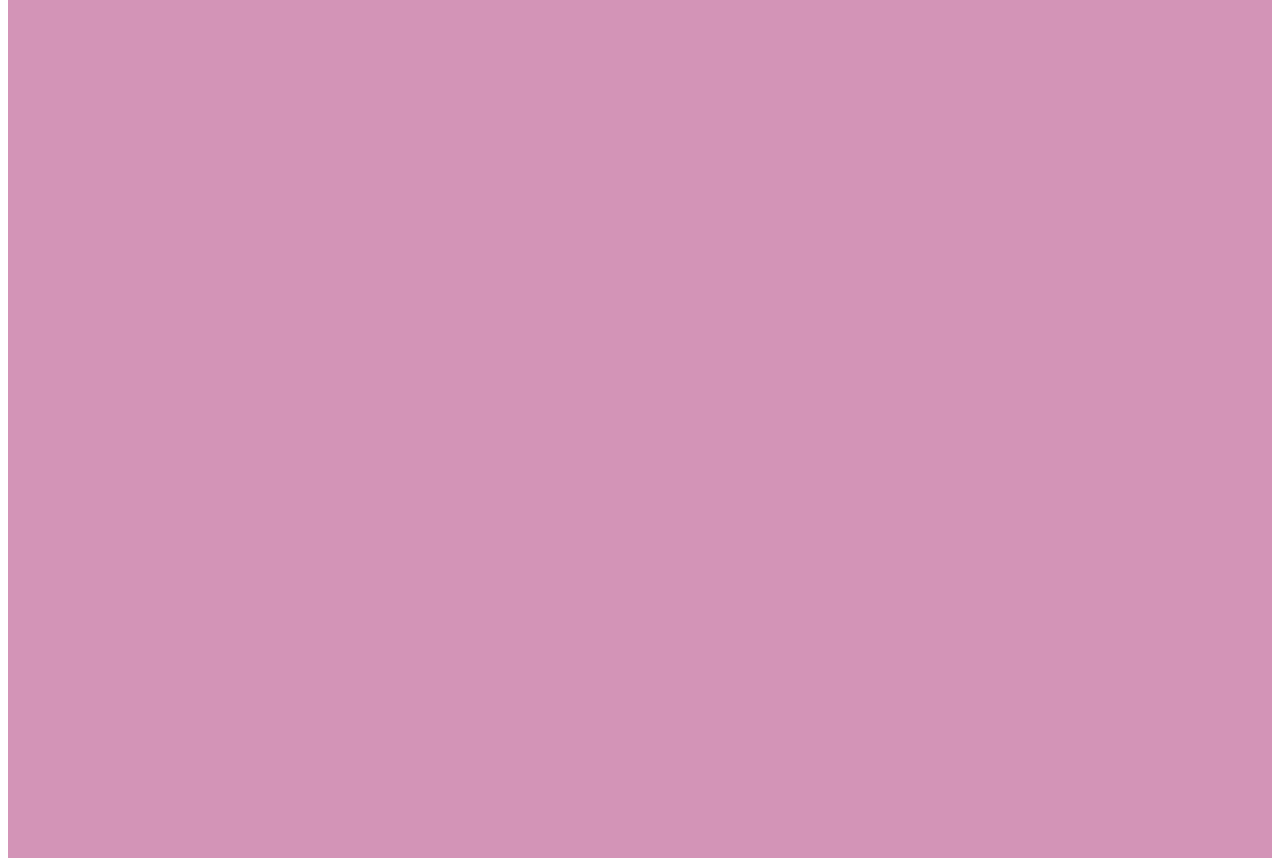
<file: Sociales.html>
<!DOCTYPE html>
<html lang="en">
<head>
    <meta charset="UTF-8">
    <meta http-equiv="X-UA-Compatible" content="IE=edge">
    <meta name="viewport" content="width=device-width, initial-scale=1.0">
    <title>Document</title>
    <link rel="stylesheet" href="temas.css">
</head>
<body>
    <div  class="contenedor">

        <div  class="encabezado">Sociales</div>
        <div  class="menu">
<div  class="Sociales">
    <a href="Sociales.html">Sociales</a>
</div>
<div  class="Ingles">
    <a href="Ingles.html">Ingles</a>
</div>
<div  class="Matemáticas">
    <a href="Matemáticas.html">Matemáticas</a>
</div>
<div  class="Tecnología">
    <a href="Tecnología.html">Tecnología</a>
</div>
<div  class="biología">
    <a href="biología.html">biología</a>
</div>
<div  class="Etica">
    <a href="Etica.html">Etica</a>
</div>
        </div>
        <div  class="contenedor2"><div  class="izquierdo">
        </div>
        <div  class="centro">¿QUE ES EL DERECHO INTERNACIONAL HUMANITARIO?<p>

        </p> El derecho internacional humanitario (DIH) es una
             rama del derecho internacional público que busca atenuar y limitar los efectos de los conflictos armados protegiendo
              a las personas que no participan en las hostilidades o que han decidido dejar de participar en el enfrentamiento <p>

              </p>
              
              UNA NOTICIA DEL DERECHO INTERNACIONAL <p>
              
            </p> Lo único que detiene el reclutamiento de menores son las negociaciones de paz”
            El psicólogo Juan Pablo Fayad ha estudiado de cerca el reclutamiento de menores por parte de los grupos armados. Ha sido asesor y
             consultor sobre el tema para entidades nacionales e internacionales. Colombia+20 conversó con él para entender por qué ocurre este
              delito, cómo está la situación en Colombia y cómo podría evitarse.Es difícil hablar de cifras, todas las entidades han hecho estimaciones.
               La Unidad de Víctimas hablaba de cerca de 9.000 niños en sus bases de datos registrados como víctimas de reclutamiento. El Centro de
                Memoria hizo un estudio que habla de casi 17.000 niños reclutados en el marco del conflicto, la Justicia Especial para la Paz dijo que
                 fueron cerca de 18.000 específicamente por las Farc. En algún momento se hablaba que el 20% de los miembros de los grupos armados eran 
                 niños. El ICBF reporta que ellos han tenido más de 7.000 niños en el programa de desvinculados. Pero esos estimativos están muy por 
                 debajo de la realidad. <p>

                 </p>

                DERECHOS HUMANOS EN COLOMBIA: <p>

                </p> Envían a la cárcel a una mujer acusada de torturar a un joven por tres días en la Comuna 13
                Los hechos ocurrieron en el barrio Olaya Herrera, cuando un joven de 19 años fue secuestrado por la banda “Los Paracos”.Un juez penal
                 envió a la cárcel bajo medida de aseguramiento a una mujer señalada de participar en un caso de tortura que conmocionó al occidente de
                  Medellín hace más de dos años.
             A través de un comunicado de prensa, la Fiscalía General de la Nación narró que los hechos se remontan al pasado 29 de agosto de 2020, cuando
              un joven de 19 años de edad fue interceptado por varias personas armadas en inmediaciones del barrio Olaya Herrera, ubicado en la comuna 13. <p>

              </p>

             DEFENSORES DE LOS DERECHOS HUMANOS: <p>

             </p>  ientras estaba en su vivienda, hombres armados llegaron y sin mediar palabra asesinaron, en la noche de este
              26 de marzo, a Mariela Marínez Gaviria, reconocida lideresa comunitaria, actual presidenta de la Junta de Acción Comunal del barrio Villa del
               Prado de Tumaco (Nariño) y promotora de salud del Hospital Divino Niño - puesto de salud Bucheli.Este hecho violento tuvo lugar en su vivienda,
                en la vereda Bucheli, en donde fue impactada con arma de fuego. Enviamos nuestra voz de solidaridad a su familia y a la comunidad de la región.
                 En 2022 se registraron 13 homicidios de líderes sociales en el Distrito de Tumaco", indicó la entidad.
        </div><div  class="derecho">
           <p>

           </p> REFLEION SOBRE EL GOBIERNO ESCOLAR Y LA DEMOCRACIA: <p>

            </p>
            El gobierno escolar en Colombia es una forma de preparar para la convivencia democratica de los estudiantes por medio de la participacion de los
             extractos sociales de la comunidad educativa en la organizacion y fundamento del proyecto educativo institucional.
            Ante todo, lo que se busca es resaltar las acciones, opiniones y movimiento que se esta desarrollando y otras organizaciones trabajan en la educacion
             en el pais.
            Son muy fundamentales para las instituciones educativa, de la participacion del gobierno ya que se necesita la democracia para que se hagan respetar
             los derechos y deberes, para que se escuchen las incorformidades, para que velen por los implementos institucionales y para que haya conformidad a
              la hora de decidir entre todo el colegio por cosas que se vayan a comprar para la institucion u otras cosas.
            "Segun lo establecido por el Ministerio de educacion, este modelo es un mecanismo de participacion para todos los miembros de la comunidad educativa
             y gracias a su implementacion los niños y adolescentes empiezan a formarse para la convivencia democratica tal como la votacion a representante de
              grupo, mediador, personero, contralor en la democraciamediante la votacion simple".
        </div></div>
        </div>
</body>
</html>
</file>
<file: temas.css>
.contenedor{
    
    width: 100%;
    height: 1400px;
    background-color:rgb(214, 117, 117);
}
.encabezado{

    width: 100%;
    height: 150px;
    background-color: rgb(130, 181, 204);
    font-size: 80px;
    text-align: center;
}
.menu{

    width: 100%;
    height: 100px;
    background-color: rgb(106, 146, 207);
    display: flex;
}

.Sociales{
    width: 90px;
    height: 98px;
    background-color: aliceblue;
    margin: 2px;
}
.Ingles{
    width: 90px;
    height: 98px;
    background-color: rgb(37, 147, 190);
    margin: 2px;
}
.Matemáticas{
    width: 90px;
    height: 98px;
    background-color: rgb(113, 224, 187);
    margin: 2px;
}
.Tecnología{
    width: 90px;
    height: 98px;
    background-color: rgb(212, 193, 140);
    margin: 2px;
}
.biología{
    width: 90px;
    height: 98px;
    background-color: rgb(34, 124, 165);
    margin: 2px;
}
.Etica{
    width: 90px;
    height: 98px;
    background-color: darkkhaki;
    margin: 2px;
}
.contenedor2{
    width: 100%;
    height: 2200px;
    background-color: rgb(211, 148, 183);
    display: flex;
}
.izquierdo{

    width: 20%;
    height: 1200px;
    background-color: rgb(81, 94, 207);
}
.centro{

    width: 60%;
    height: 1200px;
    background-color: rgb(136, 207, 189);
}
.derecho{

    width: 20%;
    height: 1200px;
    background-color: rgba(81, 102, 161, 0.986);
}
</file>
